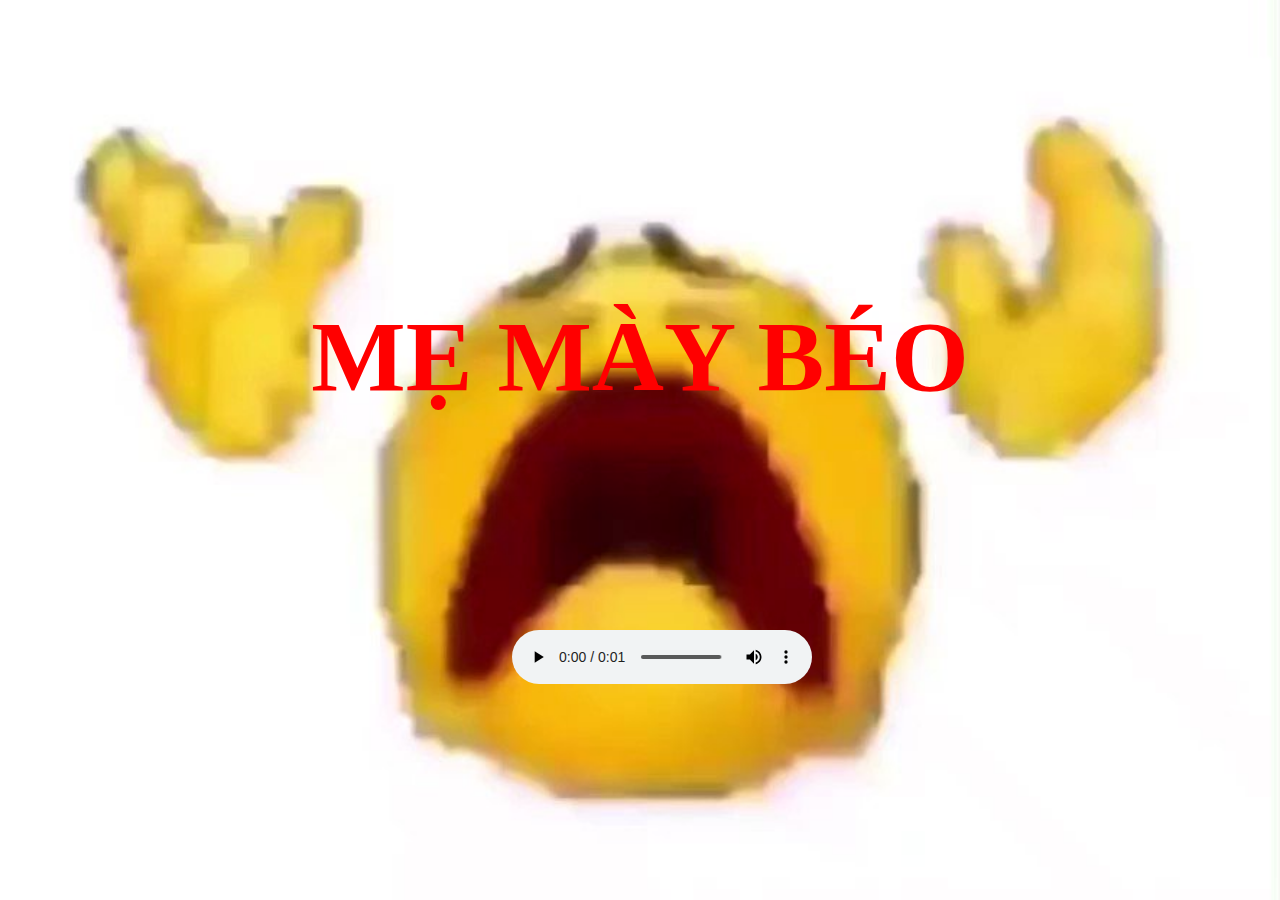
<file: page2.html>
<!DOCTYPE html>
<html lang="en">
<head>
    <meta charset="UTF-8">
    <meta http-equiv="X-UA-Compatible" content="IE=edge">
    <meta name="viewport" content="width=device-width, initial-scale=1.0">
    <link rel="stylesheet" href="style2.css">
    <title>page2</title>
</head>
<body>
    <br>
    <br>
    <br>
    <br>
    <br>
    <br>
    <br>
    <br>
    <br>
    <br>
    <br>
    <h1>MẸ MÀY BÉO</h1>
    <br>
    <audio id="au" src="dis.mp3" controls autoplay loop mute></audio>
</body>
</html>
</file>
<file: style2.css>
h1{
    color: red;
    font-size: 100px;
    text-align: center;
    font-family: "Lobster";
    padding: 10px;
}
body{
    background: url('augh.jpg');
    background-repeat: no-repeat;
    background-attachment: fixed;
    background-size: 100% ;
    background-position: center;
    margin: 1.5rem;
}
#au{
    position:absolute;
    top:70%;
    left:40%;
}
</file>
